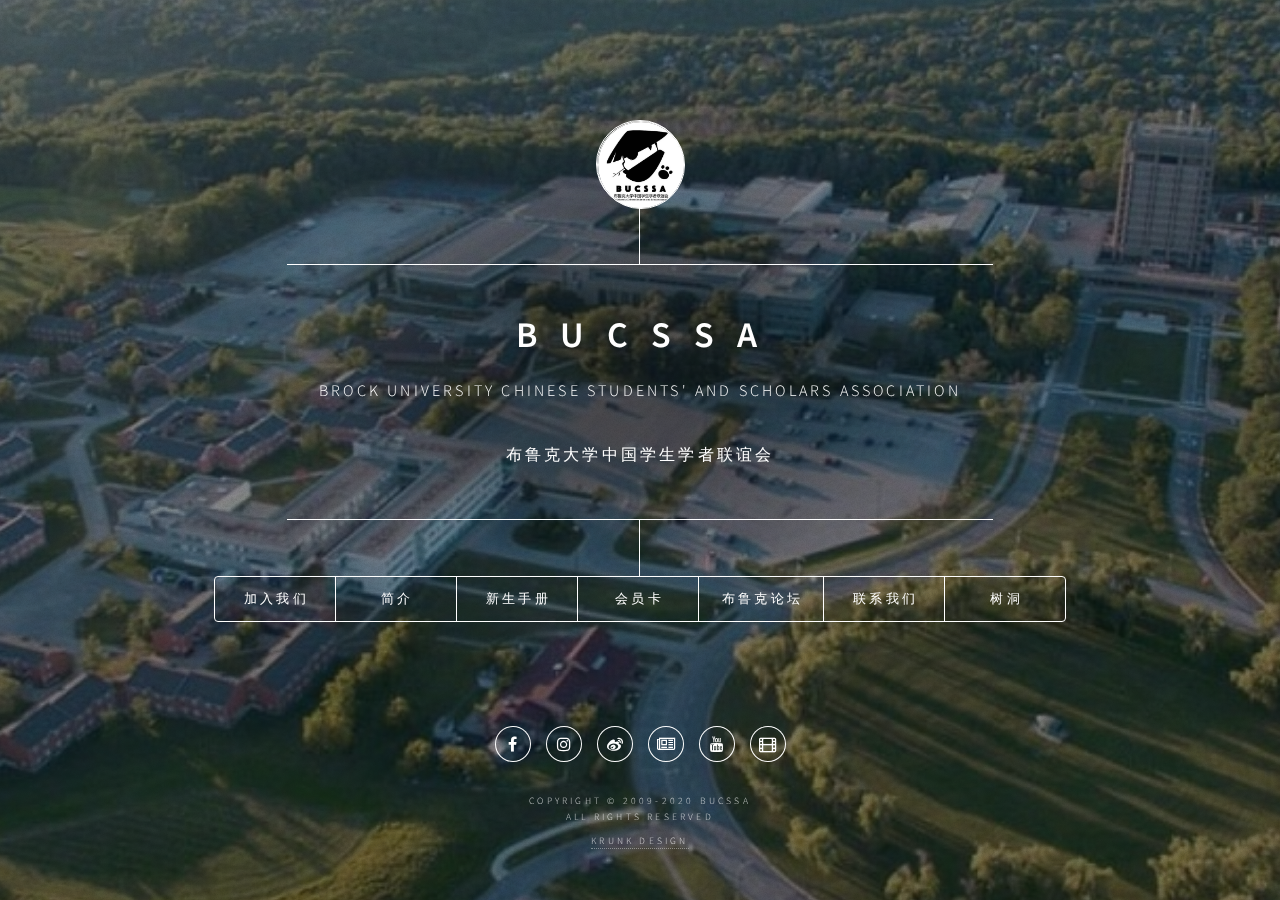
<file: index.html>
<!DOCTYPE HTML>
<html>
	<head>
<!--

bbbbbbbbbbbbbbbb+-                                                             +bbbbbb              
bbbbbbbbbbbbbbbbbbb`                                                           /bbbbbb              
bbbbbbbbbbbbbbbbbbbb                        ______                ______       /bbbbb+              
bbbbbb+      bbbbbbb  +bbbbb-./bbbbbb-  `:bbbbbbbbbb/.        ./bbbbbbbbb+-`   /bbbbb+    .bbbbbbb+.
bbbbbbb...../bbbbbb:  bbbbbbbbbbbbbbb``bbbbbbbbbbbbbbbb.    .bbbbbbbbbbbbbbb:  /bbbbb+  `+bbbbbbb/` 
bbbbbbbbbbbbbbbbbb-   bbbbbbbbbbbbbb/`bbbbbbb bbb bbbbbb:  -bbbbbbb+//bbbbbbb/ /bbbbb+.+bbbbbbb/`   
bbbbbbbbbbbbbbbbbb:`  bbbbbbbb-````  bbbbbb bbb bbb bbbbb` bbbbbb+     .bbb+:- /bbbbbbbbbbbbb:`     
bbbbbbb:::::+bbbbbbb` bbbbbbb        bbbbbbb bbbb bb bbbb-`bbbbbb`             /bbbbbbbbbbbbb.      
bbbbbb+      `bbbbbbb bbbbbb/        bbbbb bbb bbb bbbbbb-`bbbbbb`             /bbbbbbbbbbbbbb:     
bbbbbbb``````/bbbbbbb bbbbbb/        bbbbbb bbb bb bbbbbb` bbbbbbb`    `bbb+/: /bbbbbb/`/bbbbbbb`   
bbbbbbbbbbbbbbbbbbbb- bbbbbb/        `bbbbbbbbb bbb bbbb-  .bbbbbbbb//bbbbbbbb /bbbbbb   -bbbbbbb.  
bbbbbbbbbbbbbbbbbbb-  bbbbbb+         `+bbbbbbbbbbbbbbb.    `bbbbbbbbbbbbbbb/  /bbbbbb    .bbbbbbb. 
bbbbbbbbbbbbbbb/:`    +bbbbb/           `:bbbbbbbbbb:`        `bbbbbbbbbbb:`   :bbbbb/     .bbbbbbb. 


BBBBBBBBBBBBBBBBB   UUUUUUUU     UUUUUUUU       CCCCCCCCCCCCC   SSSSSSSSSSSSSSS    SSSSSSSSSSSSSSS              AAA               
B::::::::::::::::B  U::::::U     U::::::U    CCC::::::::::::C SS:::::::::::::::S SS:::::::::::::::S            A:::A              
B::::::BBBBBB:::::B U::::::U     U::::::U  CC:::::::::::::::CS:::::SSSSSS::::::SS:::::SSSSSS::::::S           A:::::A             
BB:::::B     B:::::BUU:::::U     U:::::UU C:::::CCCCCCCC::::CS:::::S     SSSSSSSS:::::S     SSSSSSS          A:::::::A            
  B::::B     B:::::B U:::::U     U:::::U C:::::C       CCCCCCS:::::S            S:::::S                     A:::::::::A           
  B::::B     B:::::B U:::::D     D:::::UC:::::C              S:::::S            S:::::S                    A:::::A:::::A          
  B::::BBBBBB:::::B  U:::::D     D:::::UC:::::C               S::::SSSS          S::::SSSS                A:::::A A:::::A         
  B:::::::::::::BB   U:::::D     D:::::UC:::::C                SS::::::SSSSS      SS::::::SSSSS          A:::::A   A:::::A        
  B::::BBBBBB:::::B  U:::::D     D:::::UC:::::C                  SSS::::::::SS      SSS::::::::SS       A:::::A     A:::::A       
  B::::B     B:::::B U:::::D     D:::::UC:::::C                     SSSSSS::::S        SSSSSS::::S     A:::::AAAAAAAAA:::::A      
  B::::B     B:::::B U:::::D     D:::::UC:::::C                          S:::::S            S:::::S   A:::::::::::::::::::::A     
  B::::B     B:::::B U::::::U   U::::::U C:::::C       CCCCCC            S:::::S            S:::::S  A:::::AAAAAAAAAAAAA:::::A    
BB:::::BBBBBB::::::B U:::::::UUU:::::::U  C:::::CCCCCCCC::::CSSSSSSS     S:::::SSSSSSSS     S:::::S A:::::A             A:::::A   
B:::::::::::::::::B   UU:::::::::::::UU    CC:::::::::::::::CS::::::SSSSSS:::::SS::::::SSSSSS:::::SA:::::A               A:::::A  
B::::::::::::::::B      UU:::::::::UU        CCC::::::::::::CS:::::::::::::::SS S:::::::::::::::SSA:::::A                 A:::::A 
BBBBBBBBBBBBBBBBB         UUUUUUUUU             CCCCCCCCCCCCC SSSSSSSSSSSSSSS    SSSSSSSSSSSSSSS AAAAAAA                   AAAAAAA

     Designed by KRUNK Design - https://krunk.cn/design

-->
		<title>BUCSSA | 布鲁克大学中国学生学者联谊会</title>
		<meta name="description" content="Brock University Chinese Students' and Scholars Association is mostly responsible for helping away-from-home Chinese in their life, study, work, and other issues. BUCSSA also serves as a bridge between the Chinese and other communities, promoting Chinese culture."/>
        <meta name="keywords" content="BUCSSA"/>
		<meta charset="utf-8" />
		<meta name="viewport" content="width=device-width, initial-scale=1, user-scalable=no" />
		<meta name="theme-color" content="#c00">
		<link rel="stylesheet" href="assets/css/main.css" />
		<!--[if lte IE 9]><link rel="stylesheet" href="assets/css/ie9.css" /><![endif]-->
		<noscript><link rel="stylesheet" href="assets/css/noscript.css" /></noscript>
		<!--Devtool Check-->
		<!--<script src="https://krunk.cn/krunk/sdk/devtool-for-bucssa-ca.js"></script>-->
		<!--Krunk Design JS-->
		<script src="https://krunk.cn/krunk/sdk/krunk-design.js"></script>
	</head>
	<body>
		<!-- Wrapper -->
			<div id="wrapper">
				<!-- Header -->
					<header id="header">
						<div class="logo">
                        <img src="" data-url="images/Logo-NT.jpg" class="logo">
						</div>
						<div class="content">
							<div class="inner">
								<h1>B U C S S A</h1>
                                <p>Brock University Chinese Students' and Scholars Association</p>
		                        <p>布鲁克大学中国学生学者联谊会</p>
							</div>
						</div>
				    <!-- Nav -->
						<nav>
							<ul>
							    <li><a href="https://wj.qq.com/s2/4357265/87c6/" target="_blank">加入我们</a></li>
								<li><a href="#intro">简介</a></li>
								<li><a href="https://doc.bucssa.ca/" target="_blank">新生手册</a></li>
								<li><a href="#membership">会员卡</a></li>
								<li><a href="#brockhome">布鲁克论坛</a></li>
								<!--<li><a href="#experiencebu">EXBU</a></li>-->
								<li><a href="#contactus">联系我们</a></li>
								<li><a href="#TreeHollow">树洞</a></li>
								<!--<li><a href="#maintain">了解更多</a></li>-->
							</ul>
						</nav>
					</header>
				<!-- Main -->
					<div id="main">
						    <!-- Intro For BUCSSA -->
							<article id="intro">
								<h2 class="major">B U C S S A</h2>
								<span class="image main"><img src="" data-url="images/new2019-min-k.jpg" alt="" /></span>
								
								<ul class="actions vertical">
										<center><li><a href="https://doc.bucssa.ca/about/" target="_blank" class="button special">了解我们</a></li></center><br>
								</ul>
								
								<p>BUCSSA is mostly responsible for helping away-from-home Chinese in their life, study, work, and other issues. BUCSSA also serves as a bridge between the Chinese and other communities, promoting Chinese culture.<br><br>Main activities: Chinese New Year Celebration, Mid-Autumn Festival, Karaoke Contest, Sports Night, Orientations for new arrivals and seasonal activities.<br><br>BUCSSA held Orientation sessions for new arrivals, providing information to foreign students to help them better prepare for their arrival at Canada, to give updated on campus and area news. Orientation sessions also provide opportunities for students to communicate with senior in the same program and learn more about the study information.</p>
								
								<ul class="icons">
						        	<li><a href="https://www.facebook.com/bucssacanada" target="_blank" class="icon fa-facebook"><span class="label">Facebook</span></a></li>
					        		<li><a href="https://www.instagram.com/bucssabrock/" target="_blank" class="icon fa-instagram"><span class="label">Instagram</span></a></li>
					        		<li><a href="https://weibo.com/bucssacanada" target="_blank" class="icon fa-weibo"><span class="label">Weibo</span></a></li>
						        	<li><a href="https://experiencebu.brocku.ca/organization/bucssa" target="_blank" class="icon fa-newspaper-o"><span class="label">ExperienceBU</span></a></li>
					        	</ul>
							</article>
							
							<!-- Membership Card -->
							<article id="membership">
								<h2 class="major">Membership Card</h2>
								
								<b><p>使用方法： <br>在这些商家出示会员卡后即可享受9折优惠<br>您可在 BUCSSA 组织的活动中获取此会员卡</p></b>
								<ul class="actions vertical">
										<li><a href="https://wj.qq.com/s2/4318089/0570" target="_blank" class="button special">点击开始预约会员卡</a></li>
										<!--<li><a href="#membership" class="button">点击开始预约会员卡(暂时结束)</a></li>-->
										<!--<li><a href="#membership" class="button">激活会员卡(未开放)</a></li>-->
										<li><a href="https://forms.gle/bQV1cpAuuKfEVkB29" target="_blank" class="button">激活会员卡</a></li>
										<li><a href="https://bucssa.ca/membership/" target="_blank" class="button">电子会员卡</a></li>
										<p><br>激活前请确保卡片已在手中</p>
								</ul>
								<b><p>2019 参与的商家：</p></b>
								<p>1. <b>大米家</b><br>Address: <a href="https://goo.gl/maps/YFHk4zeFGQP2g5AD9" target="_blank">104 King St, St. Catharines, ON L2R 3H8</a><br>Phone: (905) 685-6888</p>
								<p>2. <b>Sini Cake</b><br>Address: <a href="https://goo.gl/maps/hdBimAq68FZLpZau7" target="_blank">5Q55+GH St. Catharines, Ontario</a><br>Phone: (905) 685-8588</p>
								<p>3. <b>百味巧厨</b><br>Address: <a href="https://goo.gl/maps/yUJGtdS9BEf3fjEy7" target="_blank">333 Ontario St b3, St. Catharines, ON L2R 5L3</a><br>Phone: (905) 688-2742</p>
								<p>4. <b>Duru</b><br>Address: <a href="https://goo.gl/maps/qYfRPcMsaBQnw5Dk6" target="_blank">220 Welland Ave, St. Catharines, ON L2R 2P4</a><br>Phone: (905) 682-6920</p>
								<p>5. <b>糖记</b><br>Address: <a href="https://goo.gl/maps/pXGaH3cwF7ruGnDz5" target="_blank">198 Glenridge Ave, St. Catharines, ON L2T 3J8</a><br>Phone: (905) 688-0888</p>
								<!--<p>6. <b>ZenQ</b><br>Address: <a href="https://goo.gl/maps/iTU6uDe431VywDkU6" target="_blank">221 Glendale Ave #100a, St. Catharines, ON L2T 2K9</a><br>Phone: (905) 341-9367</p>-->
								<p>6. <b>Sakura Nail & Eyelash 美甲</b><br>Address: <a href="https://goo.gl/maps/gtWRvCELnPf7CYg68" target="_blank">B01 50 Niagara St. St Catharines, ON L2R 4k9</a><br>Phone: (905) 324-8919</p>
								<p>7. <b>Burger Cafe & Beyond</b><br>Address: <a href="https://goo.gl/maps/ihZBD1SxYuKww3Xb7" target="_blank">2-216 Glenridge AVE. St. Catharines</a><br>Phone: (204) 721-1669 or (905) 397-3337</p>
								<p>8. <b>Pho 18 越南粉</b><br>Address: <a href="https://g.page/pho18fusion?share" target="_blank">18 Clairmont St, Thorold, ON L2V 1R1</a><br>Phone: (905) 680-8889</p>
								<p>9. <b>Zinko</b><br>Address: <a href="https://goo.gl/maps/hdBimAq68FZLpZau7" target="_blank">5Q55+GH St. Catharines, Ontario</a><br>Phone: (905) 685-8588</p>
								
								<br><h2><p>使用条款：</p></h2>
                                <p>1：BUCSSA会员卡支持一人一卡制度，不允许私自转让，如需转让，请添加BUCSSA小客服进行转让手续<br>
                                2：该会员卡权限由布鲁克中国学生学者联谊会制作，并享有最终解释权<br>
                                3：实体会员卡遗失或损毁，责任由持卡人负责，如需重新领卡，需重新缴纳工本费 CAD 2 加币，同时原会员卡号码将注销处理，并授予持卡人新会员卡号<br>
                                4：BUCSSA 将会严格遵守 《BUCSSA会员卡持卡人隐私保护条例》：未经持卡人书面许可，BUCSSA任何成员不得公开持卡人的私人信息，严格保守持卡人隐私。<br>
                                5：会员卡可用商家列表请参考 https://bucssa.ca/#membership</p>
                                
								<span class="image main"><img src="" data-url="images/membershipcard.jpg" alt="" /></span>
							</article>
							
							<!-- BrockHome APP -->
							<article id="brockhome">
								<h2 class="major">BrockHome 布鲁克家园论坛</h2>
								<b><p>最好的同城论坛 -- https://brockhome.ca/<br>努力打造一个专业、实用、真实、简单、丰富的同城资讯平台。内容包罗万象、应有尽有，这里属于您的地盘，无论您是企业、个体还是个人，都可以在这里自由发布。布鲁克家园APP在手，让你一切更轻松。</p></b><br>
								
								<ul class="actions vertical">
										<center><li><a href="https://brockhome.ca/" target="_blank" class="button special">立即访问 BrockHome</a></li></center><br>
										<center><li><a href="https://download.brockhome.ca/" target="_blank" class="button">立即下载手机客户端</a></li></center>
								</ul>
								
								<br><span class="image main"><img src="" data-url="images/banner-mobile-min.png" alt="" /></span>
								
							</article>
							
							<!-- Contact Us -->
							<article id="contactus">
								<h2 class="major">联系我们 Contact Us</h2>
								<center>小助手<br>加群方式：添加小助手出示录取offer<span class="image main"><img style="width:70%;" src="" data-url="images/bucssa-kefu.jpeg" alt="" /></span></center>
								<center>公众号<br>BrockBucssa<span class="image main"><img style="width:50%;" src="" data-url="images/bucssa-wx.jpeg" alt="" /></span>更多<br><br></center>
								<ul class="actions vertical">
										<center><li><a href="mailto:president.bucssa@gmail.com" target="_blank" class="button special">通过邮件联系我们</a></li></center><br>
										<center><p>president.bucssa@gmail.com</p></center>
										<center><li><a href="https://experiencebu.brocku.ca/organization/bucssa" target="_blank" class="button">ExperienceBU</a></li></center><br>
										<center><li><a href="https://brocku.campuslabs.ca/engage/organization/bucssa/contact" target="_blank" class="button">通过表格联系我们</a></li></center>
								</ul>
							</article>
							
							<!-- TreeHollow -->
							<article id="TreeHollow">
								<h2 class="major">这里是 “树洞”</h2>
								<p>童话故事《皇帝长了驴耳朵》里，说一个国王长了一对驴耳朵，每个给他理发的人时候都会忍不住告诉别人，从而被砍头。有一个理发匠把这个秘密藏得好辛苦，终于在快憋不住时。就在山上对着一个大树洞说出了这个秘密。结果从此这树上的叶子只要放在嘴边一吹，就会发出“国王有驴耳朵”的声音。因为这个童话故事，“树洞”一词逐渐有了“隐藏秘密”的隐喻。
								<br><br>在电影《花样年华 》里，梁朝伟站在吴哥窟的那个树洞前，诉说自己的心思，然后用草把树洞封上。从此，没有人知道他心里曾发生过什么故事，他曾牵挂过谁，默念过谁，又欺瞒过谁，伤害过谁。
								<br><br>您或许也需要这样一个树洞，把不可说的丢在里面
								<br>那些现实中不曾发出的声音，请把它留在这里！
								</p>
								<ul class="actions vertical">
										<center><li><a href="https://wj.qq.com/s2/4697719/b84b/" target="_blank" class="button special">前往树洞</a></li></center>
								</ul>
								<p>这是一个寄存秘密的地方<br>未经您的允许，BUCSSA不会将此信息公开</p>
							</article>
					</div>
				<!-- Footer -->
					<footer id="footer">
						<ul class="icons">
							<li><a href="https://www.facebook.com/bucssacanada" target="_blank" class="icon fa-facebook"><span class="label">Facebook</span></a></li>
							<li><a href="https://www.instagram.com/bucssabrock/" target="_blank" class="icon fa-instagram"><span class="label">Instagram</span></a></li>
							<li><a href="https://weibo.com/bucssacanada" target="_blank" class="icon fa-weibo"><span class="label">Weibo</span></a></li>
							<li><a href="https://experiencebu.brocku.ca/organization/bucssa" target="_blank" class="icon fa-newspaper-o"><span class="label">ExperienceBU</span></a></li>
							<li><a href="https://www.youtube.com/channel/UCnQM60B8IrwoY_Tq4daYt0w/" target="_blank" class="icon fa-youtube"><span class="label">Youtube</span></a></li>
							<!--<li><a href="https://github.com/Brock-University-CSSA" target="_blank" class="icon fa-github"><span class="label">GitHub</span></a></li>-->
							<li><a href="https://space.bilibili.com/434736187" target="_blank" class="icon fa-film"><span class="label">BiliBili</span></a></li>
						</ul>
						<p class="copyright">Copyright &copy; 2009-2020 BUCSSA<br>All Rights Reserved</p>
						<a class="copyright" href="https://krunk.cn/">KRUNK DESIGN</a>
					</footer>

			</div>
		<!-- BG -->
			<div id="bg">
			    <!-- Loading Text -->
			    <div id="loading" style="position:relative; z-index:2; margin:10px">
　　　　            <center><b><p>Loading BUCSSA.ca ...</p></b></center>
　　            </div>
			</div>
		<!-- Scripts -->
			<script src="assets/js/jquery.min.js"></script>
			<script src="assets/js/skel.min.js"></script>
			<script src="assets/js/util.js"></script>
			<script src="assets/js/main.js"></script>
        <!-- LazyLoad.js -->
            <script>
                //页面加载时先调用一次loadImg函数
                loadImg()
                //添加滚动事件
                 window.onscroll = function () {
                    loadImg()
                }
                  function loadImg() {
                    var iH = document.documentElement.clientHeight;
                    var t = document.documentElement.scrollTop || document.body.scrollTop;
                        var img = document.getElementsByTagName("img");
                    for (var i = 0; i < img.length; i++) {
                        if ((!img[i].bstop) && offsetTop1(img[i]) < (iH + t)) {
                            var src = img[i].getAttribute("data-url");
                            img[i].src = src;
                            img[i].bstop = true;
                            console.log("Pics Loaded")
                        }
                    }
                }
                //封装获取元素离上方的高度的函数
                function offsetTop1(obj) {
                    var t = obj.offsetTop;
                    while (obj.offsetparent) {
                        obj = obj.offsetparent;
                        t = t + obj.offsetTop;
                    }
                    return t;
                }
            </script>
	</body>
</html>
</file>
<file: assets/css/ie9.css>
/* BG */

	#bg:before {
		background: rgba(19, 21, 25, 0.5);
	}

/* Header */

	#header .logo {
		margin: 0 auto;
	}

	#header .content {
		display: inline-block;
	}

	#header nav ul {
		display: inline-block;
	}

		#header nav ul li {
			display: inline-block;
		}

/* Main */

	#main article {
		margin: 0 auto;
	}
</file>
<file: assets/css/noscript.css>
/* Main */

	#main article {
		opacity: 1;
		margin: 4rem 0 0 0;
	}
</file>
<file: assets/css/main.css>
@import url(font-awesome.min.css);
@import url("https://fonts.googleapis.com/css?family=Source+Sans+Pro:300italic,600italic,300,600");

/* Reset */

	html, body, div, span, applet, object, iframe, h1, h2, h3, h4, h5, h6, p, blockquote, pre, a, abbr, acronym, address, big, cite, code, del, dfn, em, img, ins, kbd, q, s, samp, small, strike, strong, sub, sup, tt, var, b, u, i, center, dl, dt, dd, ol, ul, li, fieldset, form, label, legend, table, caption, tbody, tfoot, thead, tr, th, td, article, aside, canvas, details, embed, figure, figcaption, footer, header, hgroup, menu, nav, output, ruby, section, summary, time, mark, audio, video {
		margin: 0;
		padding: 0;
		border: 0;
		font-size: 100%;
		font: inherit;
		vertical-align: baseline;
	}

	article, aside, details, figcaption, figure, footer, header, hgroup, menu, nav, section {
		display: block;
	}

	body {
		line-height: 1;
	}

	ol, ul {
		list-style: none;
	}

	blockquote, q {
		quotes: none;
	}

	blockquote:before, blockquote:after, q:before, q:after {
		content: '';
		content: none;
	}

	table {
		border-collapse: collapse;
		border-spacing: 0;
	}

	body {
		-webkit-text-size-adjust: none;
	}

/* Box Model */

	*, *:before, *:after {
		-moz-box-sizing: border-box;
		-webkit-box-sizing: border-box;
		box-sizing: border-box;
	}

/* Basic */

	@-ms-viewport {
		width: device-width;
	}

	@media screen and (max-width: 480px) {

		html, body {
			min-width: 320px;
		}

	}

	body {
		background: #1b1f22;
	}

		body.is-loading *, body.is-loading *:before, body.is-loading *:after, body.is-switching *, body.is-switching *:before, body.is-switching *:after {
			-moz-animation: none !important;
			-webkit-animation: none !important;
			-ms-animation: none !important;
			animation: none !important;
			-moz-transition: none !important;
			-webkit-transition: none !important;
			-ms-transition: none !important;
			transition: none !important;
			-moz-transition-delay: none !important;
			-webkit-transition-delay: none !important;
			-ms-transition-delay: none !important;
			transition-delay: none !important;
		}

/* Type */

	html {
		font-size: 16pt;
	}

		@media screen and (max-width: 1680px) {

			html {
				font-size: 12pt;
			}

		}

		@media screen and (max-width: 736px) {

			html {
				font-size: 11pt;
			}

		}

		@media screen and (max-width: 360px) {

			html {
				font-size: 10pt;
			}

		}

	body, input, select, textarea {
		color: #ffffff;
		font-family: "Source Sans Pro", sans-serif;
		font-weight: 300;
		font-size: 1rem;
		line-height: 1.65;
	}

	a {
		-moz-transition: color 0.2s ease-in-out, background-color 0.2s ease-in-out, border-bottom-color 0.2s ease-in-out;
		-webkit-transition: color 0.2s ease-in-out, background-color 0.2s ease-in-out, border-bottom-color 0.2s ease-in-out;
		-ms-transition: color 0.2s ease-in-out, background-color 0.2s ease-in-out, border-bottom-color 0.2s ease-in-out;
		transition: color 0.2s ease-in-out, background-color 0.2s ease-in-out, border-bottom-color 0.2s ease-in-out;
		border-bottom: dotted 1px rgba(255, 255, 255, 0.5);
		text-decoration: none;
		color: inherit;
	}

		a:hover {
			border-bottom-color: transparent;
		}

	strong, b {
		color: #ffffff;
		font-weight: 600;
	}

	em, i {
		font-style: italic;
	}

	p {
		margin: 0 0 2rem 0;
	}

	h1, h2, h3, h4, h5, h6 {
		color: #ffffff;
		font-weight: 600;
		line-height: 1.5;
		margin: 0 0 1rem 0;
		text-transform: uppercase;
		letter-spacing: 0.2rem;
	}

		h1 a, h2 a, h3 a, h4 a, h5 a, h6 a {
			color: inherit;
			text-decoration: none;
		}

		h1.major, h2.major, h3.major, h4.major, h5.major, h6.major {
			border-bottom: solid 1px #ffffff;
			width: -moz-max-content;
			width: -webkit-max-content;
			width: -ms-max-content;
			width: max-content;
			padding-bottom: 0.5rem;
			margin: 0 0 2rem 0;
		}

	h1 {
		font-size: 2.25rem;
		line-height: 1.3;
		letter-spacing: 0.5rem;
	}

	h2 {
		font-size: 1.5rem;
		line-height: 1.4;
		letter-spacing: 0.5rem;
	}

	h3 {
		font-size: 1rem;
	}

	h4 {
		font-size: 0.8rem;
	}

	h5 {
		font-size: 0.7rem;
	}

	h6 {
		font-size: 0.6rem;
	}

	@media screen and (max-width: 736px) {

		h1 {
			font-size: 1.75rem;
			line-height: 1.4;
		}

		h2 {
			font-size: 1.25em;
			line-height: 1.5;
		}

	}

	sub {
		font-size: 0.8rem;
		position: relative;
		top: 0.5rem;
	}

	sup {
		font-size: 0.8rem;
		position: relative;
		top: -0.5rem;
	}

	blockquote {
		border-left: solid 4px #ffffff;
		font-style: italic;
		margin: 0 0 2rem 0;
		padding: 0.5rem 0 0.5rem 2rem;
	}

	code {
		background: rgba(255, 255, 255, 0.075);
		border-radius: 4px;
		font-family: "Courier New", monospace;
		font-size: 0.9rem;
		margin: 0 0.25rem;
		padding: 0.25rem 0.65rem;
	}

	pre {
		-webkit-overflow-scrolling: touch;
		font-family: "Courier New", monospace;
		font-size: 0.9rem;
		margin: 0 0 2rem 0;
	}

		pre code {
			display: block;
			line-height: 1.75;
			padding: 1rem 1.5rem;
			overflow-x: auto;
		}

	hr {
		border: 0;
		border-bottom: solid 1px #ffffff;
		margin: 2.75rem 0;
	}

	.align-left {
		text-align: left;
	}

	.align-center {
		text-align: center;
	}

	.align-right {
		text-align: right;
	}

/* Form */

	form {
		margin: 0 0 2.5rem 0;
	}

		form .field {
			margin: 0 0 1.5rem 0;
		}

			form .field.half {
				width: 50%;
				float: left;
				padding: 0 0 0 0.75rem;
			}

				form .field.half.first {
					padding: 0 0.75rem 0 0;
				}

		form > .actions {
			margin: 1.875rem 0 0 0 !important;
		}

		@media screen and (max-width: 736px) {

			form .field {
				margin: 0 0 1.125rem 0;
			}

				form .field.half {
					padding: 0 0 0 0.5625rem;
				}

					form .field.half.first {
						padding: 0 0.5625rem 0 0;
					}

			form > .actions {
				margin: 1.5rem 0 0 0 !important;
			}

		}

		@media screen and (max-width: 480px) {

			form .field.half {
				width: 100%;
				float: none;
				padding: 0;
			}

				form .field.half.first {
					padding: 0;
				}

		}

	label {
		color: #ffffff;
		display: block;
		font-size: 0.8rem;
		font-weight: 300;
		letter-spacing: 0.2rem;
		line-height: 1.5;
		margin: 0 0 1rem 0;
		text-transform: uppercase;
	}

	input[type="text"],
	input[type="password"],
	input[type="email"],
	input[type="tel"],
	select,
	textarea {
		-moz-appearance: none;
		-webkit-appearance: none;
		-ms-appearance: none;
		appearance: none;
		-moz-transition: border-color 0.2s ease-in-out, box-shadow 0.2s ease-in-out, background-color 0.2s ease-in-out;
		-webkit-transition: border-color 0.2s ease-in-out, box-shadow 0.2s ease-in-out, background-color 0.2s ease-in-out;
		-ms-transition: border-color 0.2s ease-in-out, box-shadow 0.2s ease-in-out, background-color 0.2s ease-in-out;
		transition: border-color 0.2s ease-in-out, box-shadow 0.2s ease-in-out, background-color 0.2s ease-in-out;
		background: transparent;
		border-radius: 4px;
		border: solid 1px #ffffff;
		color: inherit;
		display: block;
		outline: 0;
		padding: 0 1rem;
		text-decoration: none;
		width: 100%;
	}

		input[type="text"]:invalid,
		input[type="password"]:invalid,
		input[type="email"]:invalid,
		input[type="tel"]:invalid,
		select:invalid,
		textarea:invalid {
			box-shadow: none;
		}

		input[type="text"]:focus,
		input[type="password"]:focus,
		input[type="email"]:focus,
		input[type="tel"]:focus,
		select:focus,
		textarea:focus {
			background: rgba(255, 255, 255, 0.075);
			border-color: #ffffff;
			box-shadow: 0 0 0 1px #ffffff;
		}

	select option {
		background: #1b1f22;
		color: #ffffff;
	}

	.select-wrapper {
		text-decoration: none;
		display: block;
		position: relative;
	}

		.select-wrapper:before {
			-moz-osx-font-smoothing: grayscale;
			-webkit-font-smoothing: antialiased;
			font-family: FontAwesome;
			font-style: normal;
			font-weight: normal;
			text-transform: none !important;
		}

		.select-wrapper:before {
			color: #ffffff;
			content: '\f107';
			display: block;
			height: 2.75rem;
			line-height: calc(2.75rem + 0em);
			pointer-events: none;
			position: absolute;
			right: 0;
			text-align: center;
			top: 0;
			width: 2.75rem;
		}

		.select-wrapper select::-ms-expand {
			display: none;
		}

	input[type="text"],
	input[type="password"],
	input[type="email"],
	select {
		height: 2.75rem;
	}

	textarea {
		padding: 0.75rem 1rem;
	}

	input[type="checkbox"],
	input[type="radio"] {
		-moz-appearance: none;
		-webkit-appearance: none;
		-ms-appearance: none;
		appearance: none;
		display: block;
		float: left;
		margin-right: -2rem;
		opacity: 0;
		width: 1rem;
		z-index: -1;
	}

		input[type="checkbox"] + label,
		input[type="radio"] + label {
			text-decoration: none;
			-moz-user-select: none;
			-webkit-user-select: none;
			-ms-user-select: none;
			user-select: none;
			color: #ffffff;
			cursor: pointer;
			display: inline-block;
			font-size: 0.8rem;
			font-weight: 300;
			margin: 0 0 0.5rem 0;
			padding-left: 2.65rem;
			padding-right: 0.75rem;
			position: relative;
		}

			input[type="checkbox"] + label:before,
			input[type="radio"] + label:before {
				-moz-osx-font-smoothing: grayscale;
				-webkit-font-smoothing: antialiased;
				font-family: FontAwesome;
				font-style: normal;
				font-weight: normal;
				text-transform: none !important;
			}

			input[type="checkbox"] + label:before,
			input[type="radio"] + label:before {
				-moz-transition: border-color 0.2s ease-in-out, box-shadow 0.2s ease-in-out, background-color 0.2s ease-in-out;
				-webkit-transition: border-color 0.2s ease-in-out, box-shadow 0.2s ease-in-out, background-color 0.2s ease-in-out;
				-ms-transition: border-color 0.2s ease-in-out, box-shadow 0.2s ease-in-out, background-color 0.2s ease-in-out;
				transition: border-color 0.2s ease-in-out, box-shadow 0.2s ease-in-out, background-color 0.2s ease-in-out;
				border-radius: 4px;
				border: solid 1px #ffffff;
				content: '';
				display: inline-block;
				height: 1.65rem;
				left: 0;
				line-height: calc(1.58125rem + 0em);
				position: absolute;
				text-align: center;
				top: -0.125rem;
				width: 1.65rem;
			}

		input[type="checkbox"]:checked + label:before,
		input[type="radio"]:checked + label:before {
			background: #ffffff !important;
			border-color: #ffffff !important;
			color: #1b1f22;
			content: '\f00c';
		}

		input[type="checkbox"]:focus + label:before,
		input[type="radio"]:focus + label:before {
			background: rgba(255, 255, 255, 0.075);
			border-color: #ffffff;
			box-shadow: 0 0 0 1px #ffffff;
		}

	input[type="checkbox"] + label:before {
		border-radius: 4px;
	}

	input[type="radio"] + label:before {
		border-radius: 100%;
	}

	::-webkit-input-placeholder {
		color: rgba(255, 255, 255, 0.5) !important;
		opacity: 1.0;
	}

	:-moz-placeholder {
		color: rgba(255, 255, 255, 0.5) !important;
		opacity: 1.0;
	}

	::-moz-placeholder {
		color: rgba(255, 255, 255, 0.5) !important;
		opacity: 1.0;
	}

	:-ms-input-placeholder {
		color: rgba(255, 255, 255, 0.5) !important;
		opacity: 1.0;
	}

	.formerize-placeholder {
		color: rgba(255, 255, 255, 0.5) !important;
		opacity: 1.0;
	}

/* Box */

	.box {
		border-radius: 4px;
		border: solid 1px #ffffff;
		margin-bottom: 2rem;
		padding: 1.5em;
	}

		.box > :last-child,
		.box > :last-child > :last-child,
		.box > :last-child > :last-child > :last-child {
			margin-bottom: 0;
		}

		.box.alt {
			border: 0;
			border-radius: 0;
			padding: 0;
		}

/* Icon */

	.icon {
		text-decoration: none;
		border-bottom: none;
		position: relative;
	}

		.icon:before {
			-moz-osx-font-smoothing: grayscale;
			-webkit-font-smoothing: antialiased;
			font-family: FontAwesome;
			font-style: normal;
			font-weight: normal;
			text-transform: none !important;
		}

		.icon > .label {
			display: none;
		}

/* Image */

	.image {
		border-radius: 4px;
		border: 0;
		display: inline-block;
		position: relative;
	}

		.image:before {
			-moz-pointer-events: none;
			-webkit-pointer-events: none;
			-ms-pointer-events: none;
			pointer-events: none;
			background-image: url("../../images/overlay.png");
			background-color: rgba(19, 21, 25, 0.5);
			border-radius: 4px;
			content: '';
			display: block;
			height: 100%;
			left: 0;
			opacity: 0.5;
			position: absolute;
			top: 0;
			width: 0%; /* 100% K */
		}

		.image img {
			border-radius: 4px;
			display: block;
		}

		.image.left, .image.right {
			max-width: 40%;
		}

			.image.left img, .image.right img {
				width: 100%;
			}

		.image.left {
			float: left;
			padding: 0 1.5em 1em 0;
			top: 0.25em;
		}

		.image.right {
			float: right;
			padding: 0 0 1em 1.5em;
			top: 0.25em;
		}

		.image.fit {
			display: block;
			margin: 0 0 2rem 0;
			width: 100%;
		}

			.image.fit img {
				width: 100%;
			}

		.image.main {
			display: block;
			margin: 2.5rem 0;
			width: 100%;
		}

			.image.main img {
				width: 100%;
			}

		@media screen and (max-width: 736px) {

			.image.main {
				margin: 2rem 0;
			}

		}

		@media screen and (max-width: 480px) {

			.image.main {
				margin: 1.5rem 0;
			}

		}

/* List */

	ol {
		list-style: decimal;
		margin: 0 0 2rem 0;
		padding-left: 1.25em;
	}

		ol li {
			padding-left: 0.25em;
		}

	ul {
		list-style: disc;
		margin: 0 0 2rem 0;
		padding-left: 1em;
	}

		ul li {
			padding-left: 0.5em;
		}

		ul.alt {
			list-style: none;
			padding-left: 0;
		}

			ul.alt li {
				border-top: solid 1px #ffffff;
				padding: 0.5em 0;
			}

				ul.alt li:first-child {
					border-top: 0;
					padding-top: 0;
				}

		ul.icons {
			cursor: default;
			list-style: none;
			padding-left: 0;
		}

			ul.icons li {
				display: inline-block;
				padding: 0 0.75em 0 0;
			}

				ul.icons li:last-child {
					padding-right: 0;
				}

				ul.icons li a {
					border-radius: 100%;
					box-shadow: inset 0 0 0 1px #ffffff;
					display: inline-block;
					height: 2.25rem;
					line-height: 2.25rem;
					text-align: center;
					width: 2.25rem;
				}

					ul.icons li a:hover {
						background-color: rgba(255, 255, 255, 0.075);
					}

					ul.icons li a:active {
						background-color: rgba(255, 255, 255, 0.175);
					}

		ul.actions {
			cursor: default;
			list-style: none;
			padding-left: 0;
		}

			ul.actions li {
				display: inline-block;
				padding: 0 1rem 0 0;
				vertical-align: middle;
			}

				ul.actions li:last-child {
					padding-right: 0;
				}

			ul.actions.small li {
				padding: 0 0.5rem 0 0;
			}

			ul.actions.vertical li {
				display: block;
				padding: 1rem 0 0 0;
			}

				ul.actions.vertical li:first-child {
					padding-top: 0;
				}

				ul.actions.vertical li > * {
					margin-bottom: 0;
				}

			ul.actions.vertical.small li {
				padding: 0.5rem 0 0 0;
			}

				ul.actions.vertical.small li:first-child {
					padding-top: 0;
				}

			ul.actions.fit {
				display: table;
				margin-left: -1rem;
				padding: 0;
				table-layout: fixed;
				width: calc(100% + 1rem);
			}

				ul.actions.fit li {
					display: table-cell;
					padding: 0 0 0 1rem;
				}

					ul.actions.fit li > * {
						margin-bottom: 0;
					}

				ul.actions.fit.small {
					margin-left: -0.5rem;
					width: calc(100% + 0.5rem);
				}

					ul.actions.fit.small li {
						padding: 0 0 0 0.5rem;
					}

			@media screen and (max-width: 480px) {

				ul.actions {
					margin: 0 0 2rem 0;
				}

					ul.actions li {
						padding: 1rem 0 0 0;
						display: block;
						text-align: center;
						width: 100%;
					}

						ul.actions li:first-child {
							padding-top: 0;
						}

						ul.actions li > * {
							width: 100%;
							margin: 0 !important;
						}

							ul.actions li > *.icon:before {
								margin-left: -2em;
							}

					ul.actions.small li {
						padding: 0.5rem 0 0 0;
					}

						ul.actions.small li:first-child {
							padding-top: 0;
						}

			}

	dl {
		margin: 0 0 2rem 0;
	}

		dl dt {
			display: block;
			font-weight: 600;
			margin: 0 0 1rem 0;
		}

		dl dd {
			margin-left: 2rem;
		}

/* Table */

	.table-wrapper {
		-webkit-overflow-scrolling: touch;
		overflow-x: auto;
	}

	table {
		margin: 0 0 2rem 0;
		width: 100%;
	}

		table tbody tr {
			border: solid 1px #ffffff;
			border-left: 0;
			border-right: 0;
		}

			table tbody tr:nth-child(2n + 1) {
				background-color: rgba(255, 255, 255, 0.075);
			}

		table td {
			padding: 0.75em 0.75em;
		}

		table th {
			color: #ffffff;
			font-size: 0.9em;
			font-weight: 600;
			padding: 0 0.75em 0.75em 0.75em;
			text-align: left;
		}

		table thead {
			border-bottom: solid 2px #ffffff;
		}

		table tfoot {
			border-top: solid 2px #ffffff;
		}

		table.alt {
			border-collapse: separate;
		}

			table.alt tbody tr td {
				border: solid 1px #ffffff;
				border-left-width: 0;
				border-top-width: 0;
			}

				table.alt tbody tr td:first-child {
					border-left-width: 1px;
				}

			table.alt tbody tr:first-child td {
				border-top-width: 1px;
			}

			table.alt thead {
				border-bottom: 0;
			}

			table.alt tfoot {
				border-top: 0;
			}

/* Button */

	input[type="submit"],
	input[type="reset"],
	input[type="button"],
	button,
	.button {
		-moz-appearance: none;
		-webkit-appearance: none;
		-ms-appearance: none;
		appearance: none;
		-moz-transition: background-color 0.2s ease-in-out, color 0.2s ease-in-out;
		-webkit-transition: background-color 0.2s ease-in-out, color 0.2s ease-in-out;
		-ms-transition: background-color 0.2s ease-in-out, color 0.2s ease-in-out;
		transition: background-color 0.2s ease-in-out, color 0.2s ease-in-out;
		background-color: transparent;
		border-radius: 4px;
		border: 0;
		box-shadow: inset 0 0 0 1px #ffffff;
		color: #ffffff !important;
		cursor: pointer;
		display: inline-block;
		font-size: 0.8rem;
		font-weight: 300;
		height: 2.75rem;
		letter-spacing: 0.2rem;
		line-height: 2.75rem;
		outline: 0;
		padding: 0 1.25rem 0 1.35rem;
		text-align: center;
		text-decoration: none;
		text-transform: uppercase;
		white-space: nowrap;
	}

		input[type="submit"]:hover,
		input[type="reset"]:hover,
		input[type="button"]:hover,
		button:hover,
		.button:hover {
			background-color: rgba(255, 255, 255, 0.075);
		}

		input[type="submit"]:active,
		input[type="reset"]:active,
		input[type="button"]:active,
		button:active,
		.button:active {
			background-color: rgba(255, 255, 255, 0.175);
		}

		input[type="submit"].icon:before,
		input[type="reset"].icon:before,
		input[type="button"].icon:before,
		button.icon:before,
		.button.icon:before {
			margin-right: 0.5em;
		}

		input[type="submit"].fit,
		input[type="reset"].fit,
		input[type="button"].fit,
		button.fit,
		.button.fit {
			display: block;
			margin: 0 0 1rem 0;
			width: 100%;
		}

		input[type="submit"].special,
		input[type="reset"].special,
		input[type="button"].special,
		button.special,
		.button.special {
			background-color: #ffffff;
			color: #1b1f22 !important;
			font-weight: 600;
		}

		input[type="submit"].disabled, input[type="submit"]:disabled,
		input[type="reset"].disabled,
		input[type="reset"]:disabled,
		input[type="button"].disabled,
		input[type="button"]:disabled,
		button.disabled,
		button:disabled,
		.button.disabled,
		.button:disabled {
			-moz-pointer-events: none;
			-webkit-pointer-events: none;
			-ms-pointer-events: none;
			pointer-events: none;
			cursor: default;
			opacity: 0.25;
		}

	input[type="submit"],
	input[type="reset"],
	input[type="button"],
	button {
		line-height: calc(2.75rem - 2px);
	}

/* BG */

	#bg {
		-moz-transform: scale(1.0);
		-webkit-transform: scale(1.0);
		-ms-transform: scale(1.0);
		transform: scale(1.0);
		-webkit-backface-visibility: hidden;
		position: fixed;
		top: 0;
		left: 0;
		width: 100%;
		height: 100vh;
		z-index: 1;
	}

		#bg:before, #bg:after {
			content: '';
			display: block;
			position: absolute;
			top: 0;
			left: 0;
			width: 100%;
			height: 100%;
		}

		#bg:before {
			-moz-transition: background-color 2.5s ease-in-out;
			-webkit-transition: background-color 2.5s ease-in-out;
			-ms-transition: background-color 2.5s ease-in-out;
			transition: background-color 2.5s ease-in-out;
			-moz-transition-delay: 0.75s;
			-webkit-transition-delay: 0.75s;
			-ms-transition-delay: 0.75s;
			transition-delay: 0.75s;
			background-image: linear-gradient(to top, rgba(19, 21, 25, 0.5), rgba(19, 21, 25, 0.5)), url("../../images/overlay.png");
			background-size: auto, 256px 256px;
			background-position: center, center;
			background-repeat: no-repeat, repeat;
			z-index: 2;
		}

		#bg:after {
			-moz-transform: scale(1.125);
			-webkit-transform: scale(1.125);
			-ms-transform: scale(1.125);
			transform: scale(1.125);
			-moz-transition: -moz-transform 0.325s ease-in-out, -moz-filter 0.325s ease-in-out;
			-webkit-transition: -webkit-transform 0.325s ease-in-out, -webkit-filter 0.325s ease-in-out;
			-ms-transition: -ms-transform 0.325s ease-in-out, -ms-filter 0.325s ease-in-out;
			transition: transform 0.325s ease-in-out, filter 0.325s ease-in-out;
			background-image: url("../../images/bg.jpg");
			background-position: center;
			background-size: cover;
			background-repeat: no-repeat;
			z-index: 1;
		}

		body.is-article-visible #bg:after {
			-moz-transform: scale(1.0825);
			-webkit-transform: scale(1.0825);
			-ms-transform: scale(1.0825);
			transform: scale(1.0825);
			-moz-filter: blur(0.2rem);
			-webkit-filter: blur(0.2rem);
			-ms-filter: blur(0.2rem);
			filter: blur(0.2rem);
		}

		body.is-loading #bg:before {
			background-color: #000000;
		}

/* Wrapper */

	#wrapper {
		display: -moz-flex;
		display: -webkit-flex;
		display: -ms-flex;
		display: flex;
		-moz-flex-direction: column;
		-webkit-flex-direction: column;
		-ms-flex-direction: column;
		flex-direction: column;
		-moz-align-items: center;
		-webkit-align-items: center;
		-ms-align-items: center;
		align-items: center;
		-moz-justify-content: space-between;
		-webkit-justify-content: space-between;
		-ms-justify-content: space-between;
		justify-content: space-between;
		position: relative;
		min-height: 100vh;
		width: 100%;
		padding: 4rem 2rem;
		z-index: 3;
	}

		#wrapper:before {
			content: '';
			display: block;
		}

		@media screen and (max-width: 1680px) {

			#wrapper {
				padding: 3rem 2rem;
			}

		}

		@media screen and (max-width: 736px) {

			#wrapper {
				padding: 2rem 1rem;
			}

		}

		@media screen and (max-width: 480px) {

			#wrapper {
				padding: 1rem;
			}

		}

/* Header */

	#header {
		display: -moz-flex;
		display: -webkit-flex;
		display: -ms-flex;
		display: flex;
		-moz-flex-direction: column;
		-webkit-flex-direction: column;
		-ms-flex-direction: column;
		flex-direction: column;
		-moz-align-items: center;
		-webkit-align-items: center;
		-ms-align-items: center;
		align-items: center;
		-moz-transition: -moz-transform 0.325s ease-in-out, -moz-filter 0.325s ease-in-out, opacity 0.325s ease-in-out;
		-webkit-transition: -webkit-transform 0.325s ease-in-out, -webkit-filter 0.325s ease-in-out, opacity 0.325s ease-in-out;
		-ms-transition: -ms-transform 0.325s ease-in-out, -ms-filter 0.325s ease-in-out, opacity 0.325s ease-in-out;
		transition: transform 0.325s ease-in-out, filter 0.325s ease-in-out, opacity 0.325s ease-in-out;
		background-image: -moz-radial-gradient(rgba(0, 0, 0, 0.25) 25%, transparent 55%);
		background-image: -webkit-radial-gradient(rgba(0, 0, 0, 0.25) 25%, transparent 55%);
		background-image: -ms-radial-gradient(rgba(0, 0, 0, 0.25) 25%, transparent 55%);
		background-image: radial-gradient(rgba(0, 0, 0, 0.25) 25%, transparent 55%);
		max-width: 100%;
		text-align: center;
	}

		#header > * {
			-moz-transition: opacity 0.325s ease-in-out;
			-webkit-transition: opacity 0.325s ease-in-out;
			-ms-transition: opacity 0.325s ease-in-out;
			transition: opacity 0.325s ease-in-out;
			position: relative;
			margin-top: 3.5rem;
		}

			#header > *:before {
				content: '';
				display: block;
				position: absolute;
				top: calc(-3.5rem - 1px);
				left: calc(50% - 1px);
				width: 1px;
				height: calc(3.5rem + 1px);
				background: #ffffff;
			}

		#header > :first-child {
			margin-top: 0;
		}

			#header > :first-child:before {
				display: none;
			}

		#header .logo {
			width: 5.5rem;
			height: 5.5rem;
			line-height: 5.5rem;
			border: solid 1px #ffffff;
			border-radius: 100%;
		}

			#header .logo .icon:before {
				font-size: 2rem;
			}

		#header .content {
			border-style: solid;
			border-color: #ffffff;
			border-top-width: 1px;
			border-bottom-width: 1px;
			max-width: 100%;
		}

			#header .content .inner {
				-moz-transition: max-height 0.75s ease, padding 0.75s ease, opacity 0.325s ease-in-out;
				-webkit-transition: max-height 0.75s ease, padding 0.75s ease, opacity 0.325s ease-in-out;
				-ms-transition: max-height 0.75s ease, padding 0.75s ease, opacity 0.325s ease-in-out;
				transition: max-height 0.75s ease, padding 0.75s ease, opacity 0.325s ease-in-out;
				-moz-transition-delay: 0.25s;
				-webkit-transition-delay: 0.25s;
				-ms-transition-delay: 0.25s;
				transition-delay: 0.25s;
				padding: 3rem 2rem;
				max-height: 40rem;
				overflow: hidden;
			}

				#header .content .inner > :last-child {
					margin-bottom: 0;
				}

			#header .content p {
				text-transform: uppercase;
				letter-spacing: 0.2rem;
				font-size: 1rem;
				line-height: 2;
			}

		#header nav ul {
			display: -moz-flex;
			display: -webkit-flex;
			display: -ms-flex;
			display: flex;
			margin-bottom: 0;
			list-style: none;
			padding-left: 0;
			border: solid 1px #ffffff;
			border-radius: 4px;
		}

			#header nav ul li {
				padding-left: 0;
				border-left: solid 1px #ffffff;
			}

				#header nav ul li:first-child {
					border-left: 0;
				}

				#header nav ul li a {
					display: block;
					min-width: 7.5rem;
					height: 2.75rem;
					line-height: 2.75rem;
					padding: 0 1.25rem 0 1.45rem;
					text-transform: uppercase;
					letter-spacing: 0.2rem;
					font-size: 0.8rem;
					border-bottom: 0;
				}

					#header nav ul li a:hover {
						background-color: rgba(255, 255, 255, 0.075);
					}

					#header nav ul li a:active {
						background-color: rgba(255, 255, 255, 0.175);
					}

		#header nav.use-middle:after {
			content: '';
			display: block;
			position: absolute;
			top: 0;
			left: calc(50% - 1px);
			width: 1px;
			height: 100%;
			background: #ffffff;
		}

		#header nav.use-middle ul li.is-middle {
			border-left: 0;
		}

		body.is-article-visible #header {
			-moz-transform: scale(0.95);
			-webkit-transform: scale(0.95);
			-ms-transform: scale(0.95);
			transform: scale(0.95);
			-moz-filter: blur(0.1rem);
			-webkit-filter: blur(0.1rem);
			-ms-filter: blur(0.1rem);
			filter: blur(0.1rem);
			opacity: 0;
		}

		body.is-loading #header {
			-moz-filter: blur(0.125rem);
			-webkit-filter: blur(0.125rem);
			-ms-filter: blur(0.125rem);
			filter: blur(0.125rem);
		}

			body.is-loading #header > * {
				opacity: 0;
			}

			body.is-loading #header .content .inner {
				max-height: 0;
				padding-top: 0;
				padding-bottom: 0;
				opacity: 0;
			}

		@media screen and (max-width: 980px) {

			#header .content p br {
				display: none;
			}

		}

		@media screen and (max-width: 736px) {

			#header > * {
				margin-top: 2rem;
			}

				#header > *:before {
					top: calc(-2rem - 1px);
					height: calc(2rem + 1px);
				}

			#header .logo {
				width: 4.75rem;
				height: 4.75rem;
				line-height: 4.75rem;
			}

				#header .logo .icon:before {
					font-size: 1.75rem;
				}

			#header .content .inner {
				padding: 2.5rem 1rem;
			}

			#header .content p {
				line-height: 1.875;
			}

		}

		@media screen and (max-width: 480px) {

			#header {
				padding: 1.5rem 0;
			}

				#header .content .inner {
					padding: 2.5rem 0;
				}

				#header nav ul {
					-moz-flex-direction: column;
					-webkit-flex-direction: column;
					-ms-flex-direction: column;
					flex-direction: column;
					min-width: 10rem;
					max-width: 100%;
				}

					#header nav ul li {
						border-left: 0;
						border-top: solid 1px #ffffff;
					}

						#header nav ul li:first-child {
							border-top: 0;
						}

						#header nav ul li a {
							height: 3rem;
							line-height: 3rem;
							min-width: 0;
							width: 100%;
						}

				#header nav.use-middle:after {
					display: none;
				}

		}

/* Main */

	#main {
		-moz-flex-grow: 1;
		-webkit-flex-grow: 1;
		-ms-flex-grow: 1;
		flex-grow: 1;
		-moz-flex-shrink: 1;
		-webkit-flex-shrink: 1;
		-ms-flex-shrink: 1;
		flex-shrink: 1;
		display: -moz-flex;
		display: -webkit-flex;
		display: -ms-flex;
		display: flex;
		-moz-align-items: center;
		-webkit-align-items: center;
		-ms-align-items: center;
		align-items: center;
		-moz-justify-content: center;
		-webkit-justify-content: center;
		-ms-justify-content: center;
		justify-content: center;
		-moz-flex-direction: column;
		-webkit-flex-direction: column;
		-ms-flex-direction: column;
		flex-direction: column;
		position: relative;
		max-width: 100%;
		z-index: 3;
	}

		#main article {
			-moz-transform: translateY(0.25rem);
			-webkit-transform: translateY(0.25rem);
			-ms-transform: translateY(0.25rem);
			transform: translateY(0.25rem);
			-moz-transition: opacity 0.325s ease-in-out, -moz-transform 0.325s ease-in-out;
			-webkit-transition: opacity 0.325s ease-in-out, -webkit-transform 0.325s ease-in-out;
			-ms-transition: opacity 0.325s ease-in-out, -ms-transform 0.325s ease-in-out;
			transition: opacity 0.325s ease-in-out, transform 0.325s ease-in-out;
			padding: 4.5rem 2.5rem 1.5rem 2.5rem ;
			position: relative;
			width: 40rem;
			max-width: 100%;
			background-color: rgba(27, 31, 34, 0.85);
			border-radius: 4px;
			opacity: 0;
		}

			#main article.active {
				-moz-transform: translateY(0);
				-webkit-transform: translateY(0);
				-ms-transform: translateY(0);
				transform: translateY(0);
				opacity: 1;
			}

			#main article .close {
				display: block;
				position: absolute;
				top: 0;
				right: 0;
				width: 4rem;
				height: 4rem;
				cursor: pointer;
				text-indent: 4rem;
				overflow: hidden;
				white-space: nowrap;
			}

				#main article .close:before {
					-moz-transition: background-color 0.2s ease-in-out;
					-webkit-transition: background-color 0.2s ease-in-out;
					-ms-transition: background-color 0.2s ease-in-out;
					transition: background-color 0.2s ease-in-out;
					content: '';
					display: block;
					position: absolute;
					top: 0.75rem;
					left: 0.75rem;
					width: 2.5rem;
					height: 2.5rem;
					border-radius: 100%;
					background-position: center;
					background-image: url("data:image/svg+xml;charset=utf8,%3Csvg xmlns='http://www.w3.org/2000/svg' xmlns:xlink='http://www.w3.org/1999/xlink' width='20px' height='20px' viewBox='0 0 20 20' zoomAndPan='disable'%3E%3Cstyle%3Eline %7B stroke: %23ffffff%3B stroke-width: 1%3B %7D%3C/style%3E%3Cline x1='2' y1='2' x2='18' y2='18' /%3E%3Cline x1='18' y1='2' x2='2' y2='18' /%3E%3C/svg%3E");
					background-size: 20px 20px;
					background-repeat: no-repeat;
				}

				#main article .close:hover:before {
					background-color: rgba(255, 255, 255, 0.075);
				}

				#main article .close:active:before {
					background-color: rgba(255, 255, 255, 0.175);
				}

		@media screen and (max-width: 736px) {

			#main article {
				padding: 3.5rem 2rem 0.5rem 2rem ;
			}

				#main article .close:before {
					top: 0.875rem;
					left: 0.875rem;
					width: 2.25rem;
					height: 2.25rem;
					background-size: 14px 14px;
				}

		}

		@media screen and (max-width: 480px) {

			#main article {
				padding: 3rem 1.5rem 0.5rem 1.5rem ;
			}

		}

/* Footer */

	#footer {
		-moz-transition: -moz-transform 0.325s ease-in-out, -moz-filter 0.325s ease-in-out, opacity 0.325s ease-in-out;
		-webkit-transition: -webkit-transform 0.325s ease-in-out, -webkit-filter 0.325s ease-in-out, opacity 0.325s ease-in-out;
		-ms-transition: -ms-transform 0.325s ease-in-out, -ms-filter 0.325s ease-in-out, opacity 0.325s ease-in-out;
		transition: transform 0.325s ease-in-out, filter 0.325s ease-in-out, opacity 0.325s ease-in-out;
		width: 100%;
		max-width: 100%;
		margin-top: 2rem;
		text-align: center;
	}

		#footer .copyright {
			letter-spacing: 0.2rem;
			font-size: 0.6rem;
			opacity: 0.75;
			margin-bottom: 0;
			text-transform: uppercase;
		}

		body.is-article-visible #footer {
			-moz-transform: scale(0.95);
			-webkit-transform: scale(0.95);
			-ms-transform: scale(0.95);
			transform: scale(0.95);
			-moz-filter: blur(0.1rem);
			-webkit-filter: blur(0.1rem);
			-ms-filter: blur(0.1rem);
			filter: blur(0.1rem);
			opacity: 0;
		}

		body.is-loading #footer {
			opacity: 0;
		}

/* 2020/04/04 悼念 

html {
	filter: grayscale(100%);
	-webkit-filter: grayscale(100%);
	-moz-filter: grayscale(100%);
	-ms-filter: grayscale(100%);
	-o-filter: grayscale(100%);
}

*/
</file>
